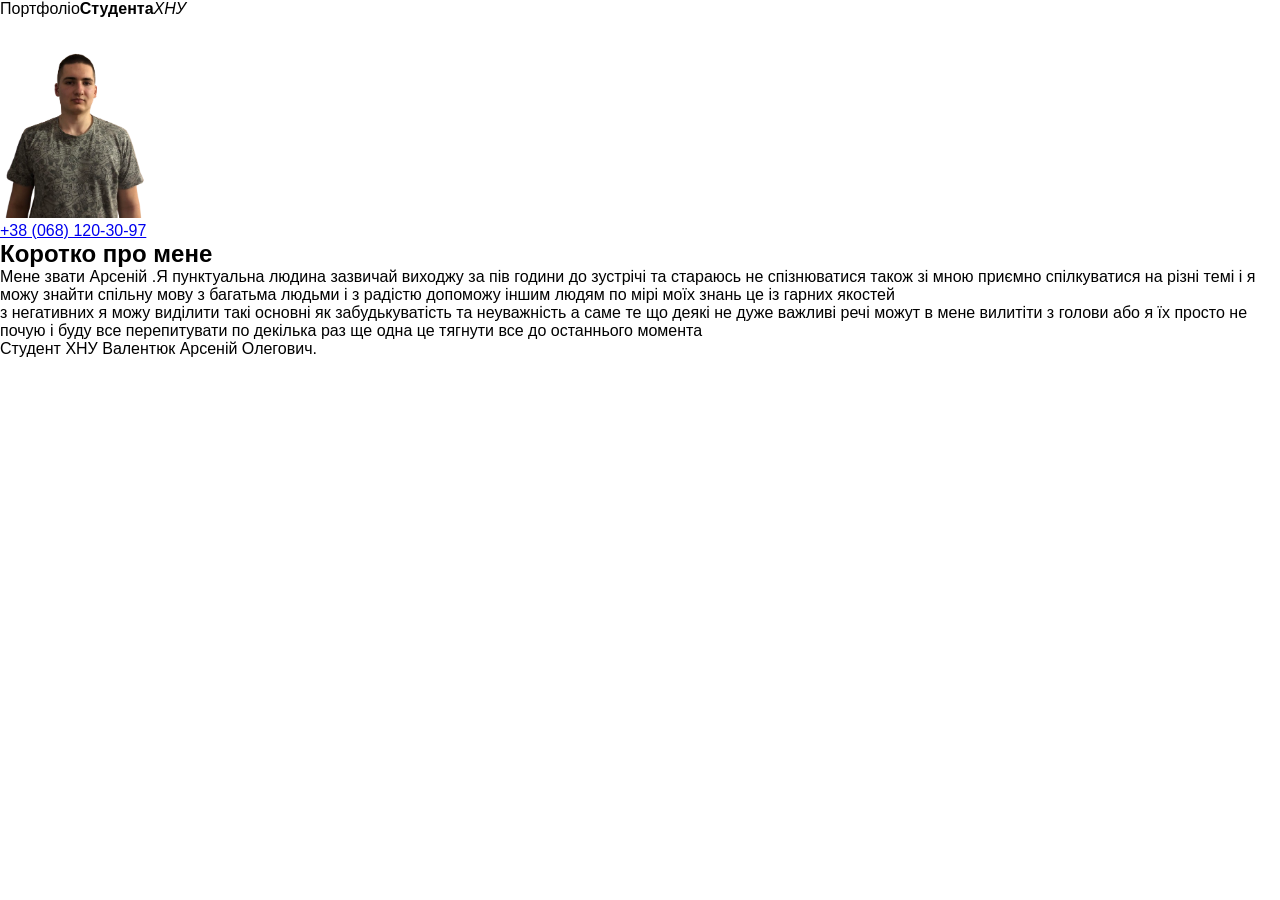
<file: Untitled-11111111.html>
<!DOCTYPE html>
<html lang="en">
<head>
    <meta charset="UTF-8">
    <meta http-equiv="X-UA-Compatible"  content="IE=edge">
    <meta name="viewport" content="width=device-width, initial-scale=1.0">
    <link rel="stylesheet" href="stail/pr2-1.css">
    <title>Портфоліо Студента 1 курса ХНУ </title>
</head>
<body>
  
    <div class="wrapper">
        <header>
            <div class="header">
                 <div class="logo">
                <p>Портфоліо<b>Студента</b><i>ХНУ</i></p>
                <picture>
                    <source="12.webp" type="image/webp">
                    <img src="img/12.png" height="200"фотографія Студента на білому фоні">
                </picture>
                         <p><a href="tel:+380681203097">+38 (068) 120-30-97</a></p>
            </div>  
            </div>
            
        </header>
            </div>
             <main>
                 <div class="crossfade">
  <div class="slide" style="background-image: url('img/2.webp');"></div>
  <div class="slide" style="background-image: url('img/waterfol.png');"></div>
  <div class="slide" style="background-image: url('img/hotllend.jpg');"></div>
  <div class="slide" style="background-image: url('img/lastcoridor.jpg');"></div>
</div>
                <div class="main">
                    <section class="main-text">
                        <h1>Коротко про мене</h1>
                        <p>Мене звати Арсеній .Я пунктуальна людина зазвичай виходжу за пів години до зустрічі та стараюсь  не спізнюватися 
                            також зі мною приємно спілкуватися на різні темі і я можу знайти спільну мову з багатьма людьми
                           і з радістю допоможу іншим людям по мірі моїх знань це із гарних якостей 
                            </p>
                            <p>з негативних я можу виділити такі основні як забудькуватість та неуважність а саме те що деякі 
                               не дуже  важливі речі можут в мене вилитіти з голови або я їх просто не почую і буду все перепитувати
                               по декілька раз ще одна це тягнути все до останнього момента 
                            </p>
               </section>
                </div>
            </main>
        <footer>
            <p class="fotter">Студент ХНУ Валентюк Арсеній Олегович.</p>
        </footer>
    </div>
</body>
</html>
</file>
<file: stail/pr2-1.css>
*{
margin: 0;
padding: 0;
box-sizing: border-box;
font-family: 'Montserrat', sans-serif;
}
.crossfade {
  position: fixed;
  top: 0;
  left: 0;
  width: 100%;
  height: 100%;
  z-index: -1; /* Щоб шпалери були позаду контенту */
}

/* Спільні стилі для всіх слайдів */
.slide {
  position: absolute;
  width: 100%;
  height: 100%;
  background-size: cover;
  background-position: center;
  opacity: 0; /* Спочатку всі невидимі */
  animation: imageFade 16s linear infinite; /* 16 секунд на повний цикл */
}

/* Затримка для кожного слайда (16с / 4 = 4с на кожен) */
.slide:nth-child(2) { animation-delay: 4s; }
.slide:nth-child(3) { animation-delay: 8s; }
.slide:nth-child(4) { animation-delay: 12s; }

/* Сама анімація */
@keyframes imageFade {
  0% { opacity: 0; }
  5% { opacity: 1; }   /* Плавна поява */
  25% { opacity: 1; }  /* Утримання видимості */
  30% { opacity: 0; }  /* Плавне зникнення */
  100% { opacity: 0; }
}
.box{
width: 450px;
background: rgba(0, 0, 0, 0.4);
padding: 40px;
text-align: center;
margin: auto;
margin-top: 5%;
color: white;
font-family: 'Century Gothic',sans-serif;
}
.box-img{
border-radius: 50%;
width: 200px;
height: 200px;
}
.box h1{
font-size: 40px;
letter-spacing: 4px;
font-weight: 100;
margin-top: 20px;
}
.box h5{
font-size: 18px;
letter-spacing: 3px;
font-weight: 100;
margin: 20px 0;
}
.box p{
text-align: justify;
}
ul{
margin: 0;
padding: 0;
}
.box li{
display: inline-block;
margin: 6px;
list-style: none;
}
.box li a{
color: white;
text-decoration: none;
font-size: 60px;
transition: all ease-in-out 250ms;
}
.box li a:hover{
color: #b9b9b9;

}
</file>
